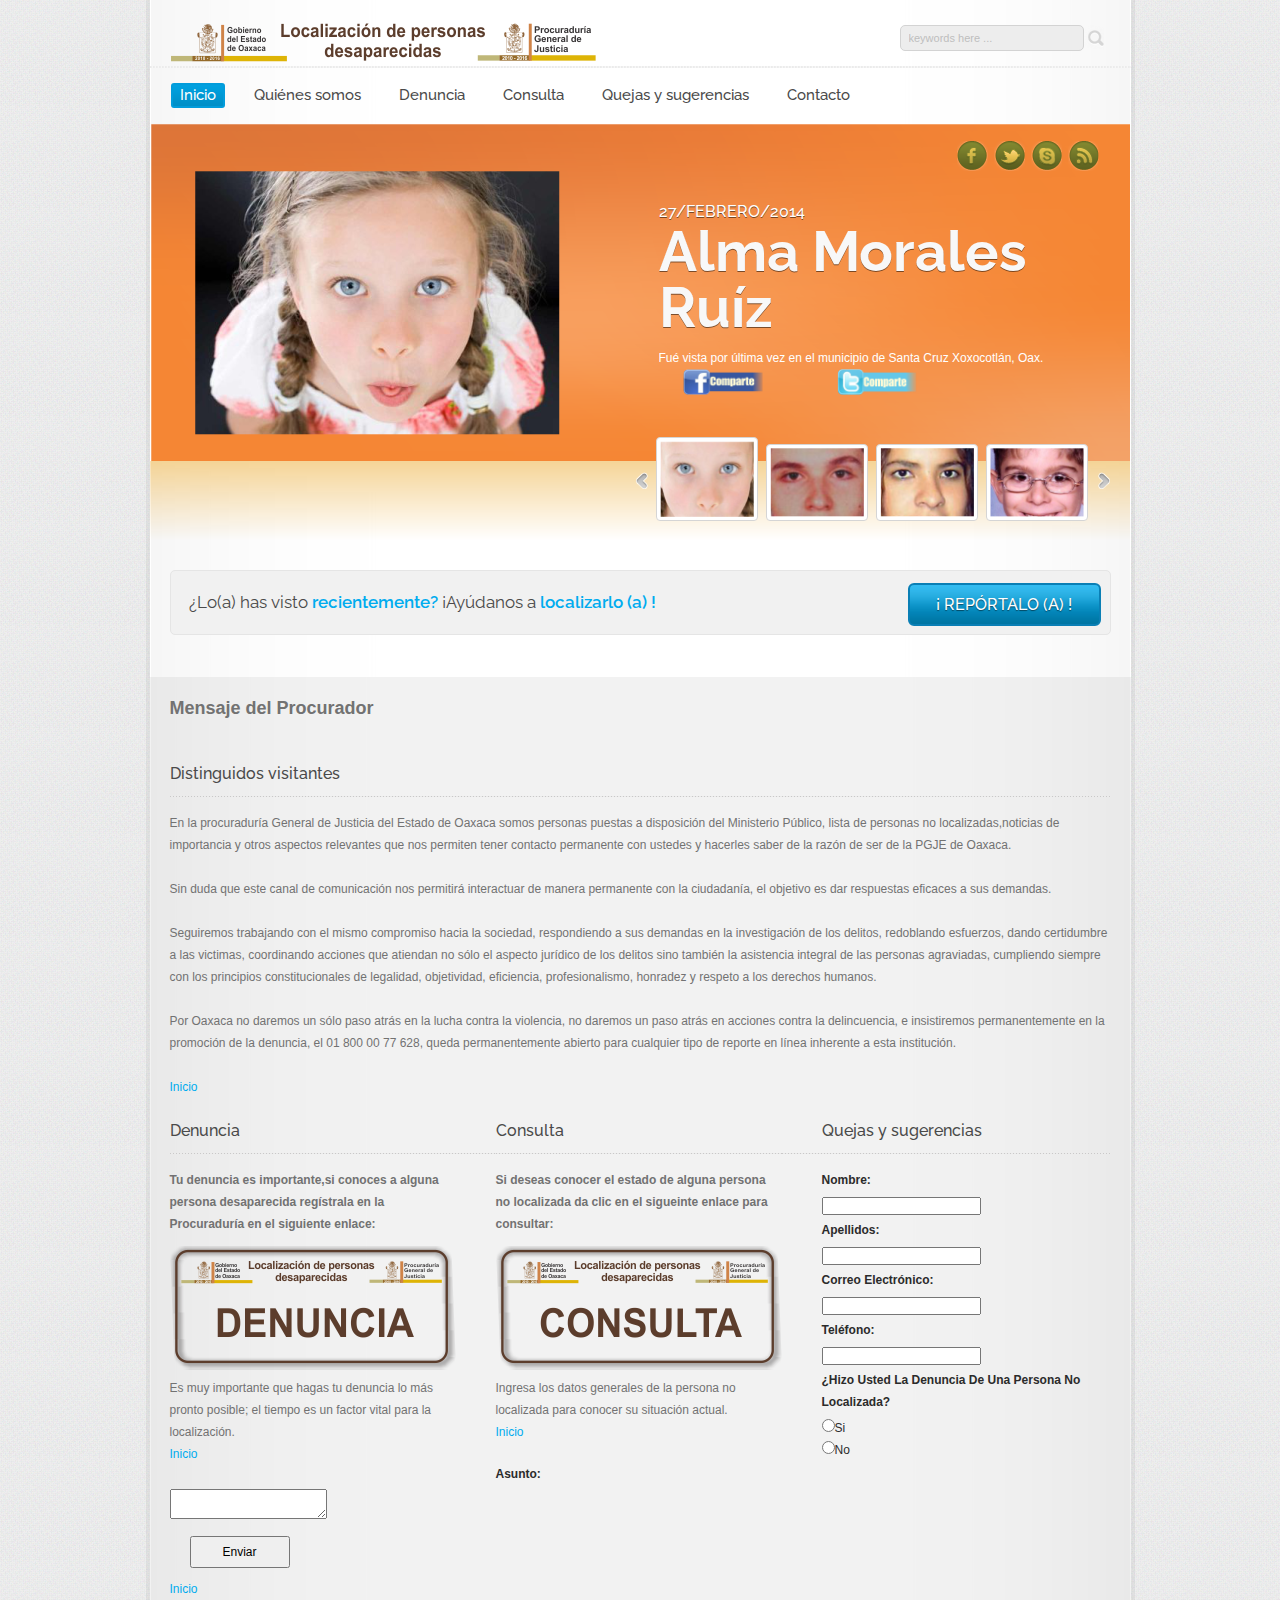
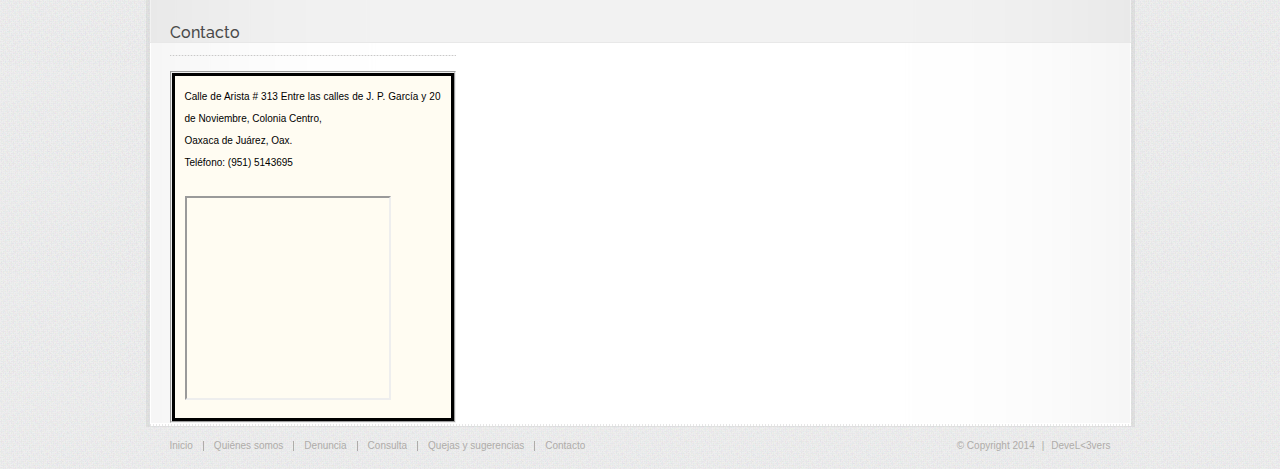
<file: index.html>
<!DOCTYPE html>
<html lang="en">
<head>
	<meta charset="utf-8" />
	<meta name="viewport" content="width=device-width, initial-scale=1, minimum-scale=1, maximum-scale=1, user-scalable=0" />
	<title>Localización de personas desaparecidas</title>
	<link rel="shortcut icon" type="image/x-icon" href="css/images/ico.ico" />
	<link rel="stylesheet" href="css/style.css" type="text/css" media="all" />
	<link type="text/css" href="css/style1.css" rel="stylesheet">
	<link href='http://fonts.googleapis.com/css?family=Raleway:400,900,800,700,600,500,300,200,100' rel='stylesheet' type='text/css'>
	
	<script src="js/jquery-1.8.0.min.js" type="text/javascript"></script>
	<!--[if lt IE 9]>
		<script src="js/modernizr.custom.js"></script>
	<![endif]-->
	<script src="js/jquery.carouFredSel-5.5.0-packed.js" type="text/javascript"></script>
	<script src="js/functions.js" type="text/javascript"></script>
</head>
<body>
<!-- wrapper -->
<div id="wrapper">
	<!-- shell -->
	<div class="shell">
		<!-- container -->
		<div class="container">
			<!-- header -->
			<header id="header">
				<h1 id="logo"><a href="#">Localización de personas desaparecidas</a></h1>
				<!-- search -->
				<div class="search">
					<form action="" method="post">
						<input type="text" class="field" value="keywords here ..." title="keywords here ..." />
						<input type="submit" class="search-btn" value="" />
						<div class="cl">&nbsp;</div>
					</form>
				</div>
				<!-- end of search -->
				<div class="cl">&nbsp;</div>
			</header>
			<!-- end of header -->
			<!-- navigaation -->
			<nav id="navigation">
				<a href="#" class="nav-btn">Menú<span></span></a>
				<ul>
					<li class="active"><a href="#">Inicio</a></li>
					<li><a href="#mensaje">Quiénes somos</a></li>
					<li><a href="#denuncia">Denuncia</a></li>
					<li><a href="#consulta">Consulta</a></li>
					<li><a href="#quejas">Quejas y sugerencias</a></li>
					<li><a href="#conta">Contacto</a></li>
				</ul>
				<div class="cl">&nbsp;</div>
			</nav>
			<!-- end of navigation -->
			<!-- slider-holder -->
			<div class="slider-holder">
				
				<!-- slider -->
				<div class="slider">
					<div class="socials">
						<a class="facebook-ico" href="https://www.facebook.com">facebook-ico</a>
						<a href="https://twitter.com/" class="twitter-ico">twitter-ico</a>
						<a href="http://www.skype.com/es/" class="skype-ico">skype-ico</a>
						<a href="#" class="rss-ico">rss-ico</a>
						<div class="cl">&nbsp;</div>
					</div>

					<div class="arrs">
						<a href="#" class="prev-arr"></a>
						<a href="#" class="next-arr"></a>
					</div>

					<ul>
						<li id="img1">
							<div class="slide-cnt">
								<h4>27/Febrero/2014</h4>
								<h2>Alma Morales Ruíz</h2>
								<p>Fué vista por última vez en el municipio de Santa Cruz Xoxocotlán, Oax. <a href="#"></a></p>
								<a href="javascript:var dir=window.document.URL;var tit=window.document.title;var tit2=encodeURIComponent(tit);var dir2= encodeURIComponent(dir);window.location.href=('http://www.facebook.com/share.php?u='+dir2+'&amp;t='+tit2+'');"><img src="css/images/comparte-fb.png" border="0" width="80" height="26" alt="Compartir" /></a>
							    <a href="javascript:var dir=window.document.URL;var tit=window.document.title;var tit2=encodeURIComponent(tit);window.location.href=('http://twitter.com/?status='+tit2+'%20'+dir+'');"><img src="css/images/comparte-tw.png" border="0" width="80" height="26" alt="Compartir" /></a>
							</div>
							<img src="css/images/img1.png" alt="" />
							</li>

						<li id="img2">
							<div class="slide-cnt">
								<h4>21/08/2013</h4>
								<h2>Daniel González Aparicio</h2>
								<p>Fué visto por última vez en San Andrés Huayapan, Oaxaca. <a href="#"></a></p>
								<a href="javascript:var dir=window.document.URL;var tit=window.document.title;var tit2=encodeURIComponent(tit);var dir2= encodeURIComponent(dir);window.location.href=('http://www.facebook.com/share.php?u='+dir2+'&amp;t='+tit2+'');"><img src="css/images/comparte-fb.png" border="0" width="80" height="26" alt="Compartir" /></a>
							    <a href="javascript:var dir=window.document.URL;var tit=window.document.title;var tit2=encodeURIComponent(tit);window.location.href=('http://twitter.com/?status='+tit2+'%20'+dir+'');"><img src="css/images/comparte-tw.png" border="0" width="80" height="26" alt="Compartir" /></a>
								</div>
							<img src="css/images/img2.png" alt="" />
							</li>

						<li id="img3">
							<div class="slide-cnt">
								<h4>30/08/2011</h4>
								<h2>Fátima Cariño Hernández</h2>
								<p>Fué vista por última vez en Salina Cruz, Oaxaca.<a href="#"></a></p>
								<a href="javascript:var dir=window.document.URL;var tit=window.document.title;var tit2=encodeURIComponent(tit);var dir2= encodeURIComponent(dir);window.location.href=('http://www.facebook.com/share.php?u='+dir2+'&amp;t='+tit2+'');"><img src="css/images/comparte-fb.png" border="0" width="80" height="26" alt="Compartir" /></a>
							    <a href="javascript:var dir=window.document.URL;var tit=window.document.title;var tit2=encodeURIComponent(tit);window.location.href=('http://twitter.com/?status='+tit2+'%20'+dir+'');"><img src="css/images/comparte-tw.png" border="0" width="80" height="26" alt="Compartir" /></a>
							</div>
							<img src="css/images/img3.png" alt="" />
						</li>

						<li id="img4">
							<div class="slide-cnt">
								<h4>7/12/2010</h4>
								<h2>Fermín Díaz Aragón</h2>
								<p>Fué visto por última vez en Miahuatlán de Porfirio Díaz, Oaxaca. <a href="#"></a></p>
								<a href="javascript:var dir=window.document.URL;var tit=window.document.title;var tit2=encodeURIComponent(tit);var dir2= encodeURIComponent(dir);window.location.href=('http://www.facebook.com/share.php?u='+dir2+'&amp;t='+tit2+'');"><img src="css/images/comparte-fb.png" border="0" width="80" height="26" alt="Compartir" /></a>
							    <a href="javascript:var dir=window.document.URL;var tit=window.document.title;var tit2=encodeURIComponent(tit);window.location.href=('http://twitter.com/?status='+tit2+'%20'+dir+'');"><img src="css/images/comparte-tw.png" border="0" width="80" height="26" alt="Compartir" /></a>
							</div>
							<img src="css/images/img4.png" alt="" />
						</li>

						<li id="img5">
							<div class="slide-cnt">
								<h4>21/08/2013</h4>
								<h2>Daniel González Aparicio</h2>
								<p>Fué visto por última vez en San Andrés Huayapan, Oaxaca. <a href="#"></a></p>
								<a href="javascript:var dir=window.document.URL;var tit=window.document.title;var tit2=encodeURIComponent(tit);var dir2= encodeURIComponent(dir);window.location.href=('http://www.facebook.com/share.php?u='+dir2+'&amp;t='+tit2+'');"><img src="css/images/comparte-fb.png" border="0" width="80" height="26" alt="Compartir" /></a>
							    <a href="javascript:var dir=window.document.URL;var tit=window.document.title;var tit2=encodeURIComponent(tit);window.location.href=('http://twitter.com/?status='+tit2+'%20'+dir+'');"><img src="css/images/comparte-tw.png" border="0" width="80" height="26" alt="Compartir" /></a>
							</div>
							<img src="css/images/img5.png" alt="" />
						</li>

						<li id="img6">
							<div class="slide-cnt">
								<h4>10/04/2013</h4>
								<h2>Andrea Ortiz Robles</h2>
								<p>Fué vista por última vez en la colonia Reforma, Oaxaca de Juárez, Oax.<a href="#"></a></p>
								<a href="javascript:var dir=window.document.URL;var tit=window.document.title;var tit2=encodeURIComponent(tit);var dir2= encodeURIComponent(dir);window.location.href=('http://www.facebook.com/share.php?u='+dir2+'&amp;t='+tit2+'');"><img src="css/images/comparte-fb.png" border="0" width="80" height="26" alt="Compartir" /></a>
							    <a href="javascript:var dir=window.document.URL;var tit=window.document.title;var tit2=encodeURIComponent(tit);window.location.href=('http://twitter.com/?status='+tit2+'%20'+dir+'');"><img src="css/images/comparte-tw.png" border="0" width="80" height="26" alt="Compartir" /></a>
							</div>
							<img src="css/images/img6.png" alt="" />
						</li>

						<!--li id="img7">
							<div class="slide-cnt">
								<h4>Heading Title Goes</h4>
								<h2>Just Like That</h2>
								<p>Acor porta mi, non venenatis augue imperdiet quis. Nam faucibus, felis ut suscipit vulputate, tortor quam ultricies neque, eget dignissim elit urna a metus. Aliquam sed quam dui, id lacinia nunc. <a href="#">read more</a></p>
							</div>
							<img src="css/images/mac-img.png" alt="" />
						</li>

						<li id="img8">
							<div class="slide-cnt">
								<h4>Heading Title Goes</h4>
								<h2>Just Like That</h2>
								<p>Acor porta mi, non venenatis augue imperdiet quis. Nam faucibus, felis ut suscipit vulputate, tortor quam ultricies neque, eget dignissim elit urna a metus. Aliquam sed quam dui, id lacinia nunc. <a href="#">read more</a></p>
							</div>
							<img src="css/images/mac-img.png" alt="" />
						</li-->
					</ul>
				</div>
				<!-- end of slider -->

				<!-- thumbs -->
				<div id="thumbs-wrapper">
					<div id="thumbs">
						<a href="#img1" class="selected"><img src="css/images/thumb1.png"/></a>
						<a href="#img2"><img src="css/images/thumb2.png" /></a>
						<a href="#img3"><img src="css/images/thumb3.png" /></a>
						<a href="#img4"><img src="css/images/thumb4.png" /></a>
						<a href="#img5"><img src="css/images/thumb5.png" /></a>
						<a href="#img6"><img src="css/images/thumb6.png" /></a>
						<!--a href="#img7"><img src="css/images/thumb3.png" /></a>
						<a href="#img8"><img src="css/images/thumb4.png" /></a-->
					</div>
					<a id="prev" href="#"></a>
					<a id="next" href="#"></a>
				</div>
				<!-- end of thumbs -->
			</div>

			<!-- main -->
			<div class="main">

				<div class="featured">
					<h4>¿Lo(a) has visto <strong>recientemente?</strong> ¡Ayúdanos a <strong>localizarlo (a) !</strong></h4>
					<a href="" class="blue-btn">¡ REPÓRTALO (A) !</a>
				</div>


				<section class="entries">
							<div id= "mensaje">
			<h2> Mensaje del Procurador<br><br><br></h2>
			<h3>Distinguidos visitantes </h3>
		<dt> 	
			<p> En la procuraduría General de Justicia del Estado de Oaxaca somos personas puestas
			 a disposición del Ministerio Público, lista de personas no localizadas,noticias de importancia y otros
			  aspectos relevantes que nos permiten tener contacto permanente con ustedes y hacerles saber de la razón
			   de ser de la PGJE de Oaxaca.  </p> 
		</dt>
<br>
		<dt> 
			<p> Sin duda que este canal de comunicación nos permitirá interactuar de manera permanente con
			 la ciudadanía, el objetivo es dar respuestas eficaces a sus demandas.   </p>  
		</dt> 
			<br>
			<dt>	
			<p>  Seguiremos trabajando con el mismo compromiso hacia la sociedad, respondiendo a sus demandas
			 en la investigación de los delitos, redoblando esfuerzos, dando certidumbre a las victimas, coordinando acciones
			  que atiendan no sólo el aspecto jurídico de los delitos sino también la asistencia integral de las personas 
			  agraviadas, cumpliendo siempre con los principios constitucionales de legalidad, objetividad, eficiencia, 
			  profesionalismo, honradez y respeto a los derechos humanos.   </p> 
		</dt>
<br>
		<dt>	
			<p>  Por Oaxaca no daremos un sólo paso atrás en la lucha contra la violencia, no daremos un paso 
			atrás en acciones contra la delincuencia, e insistiremos permanentemente en la promoción de la denuncia,
			 el 01 800 00 77 628, queda permanentemente abierto para cualquier tipo de reporte en línea inherente a esta
			  institución.   </p> 
		</dt>
<br>
						<a href="#">Inicio</a>
					</div>
					<div class="entry" id= "denuncia">
						<br>
						<h3>Denuncia</h3>
						<h5>Tu denuncia es importante,si conoces a alguna persona desaparecida regístrala en la Procuraduría en el siguiente enlace: </h5>
						<a href="javascript::alert('Debe tener conexion a internet ');"><img src="css/images/col-img2.png" alt="" /></a>
						<p>Es muy importante que hagas tu denuncia lo más pronto posible; el tiempo es un factor vital para la localización.  <br /></p>
						<a href="#">Inicio</a>
					</div>
					<div class="entry" id= "consulta">
					<br>
						<h3>Consulta</h3>
						<h5>Si deseas conocer el estado de alguna persona no localizada da clic en el sigueinte enlace para consultar: </h5>
						<a href="javascript::alert('Debe tener conexion a internet ');"><img src="css/images/col-img3.png" alt="" /></a>
						<p>Ingresa los datos generales de la persona no localizada para conocer su situación actual. <br /></p>
						<a href="#">Inicio</a>
					</div>
					<div>
					
						<form id="dynamic-form" action="" method="post" class="ui-sortable" novalidate="novalidate">
						<div class="row" style="display: block;"  id="quejas">
						<br>
						<h3>Quejas y sugerencias</h3>
							<label class="field" for="nombre">Nombre:</label><span class="textField"><input type="text" id="nombre" name="nombre" data="{&quot;validate&quot;:{&quot;Requerido&quot;:false,&quot;messages&quot;:{&quot;required&quot;:&quot;This field is required&quot;},&quot;maxlength&quot;:&quot;30&quot;,&quot;required&quot;:true}}"></span></div><div class="row" style="display: block; position: relative;">
							<label class="field" for="apellidos:">Apellidos:</label><span class="textField"><input type="text" id="apellidos:" name="apellidos:" data="{&quot;validate&quot;:{&quot;Requerido&quot;:false,&quot;messages&quot;:{&quot;required&quot;:&quot;This field is required&quot;},&quot;maxlength&quot;:&quot;30&quot;,&quot;required&quot;:true}}"></span></div><div class="row" style="display: block;">
							<label class="field" for="coreo_electrónico:">Correo electrónico:</label><span class="email"><input type="text" id="coreo_electrónico:" name="coreo_electrónico:" data="{&quot;validate&quot;:{&quot;Requerido&quot;:false,&quot;email&quot;:true,&quot;messages&quot;:{&quot;required&quot;:&quot;This field is required&quot;},&quot;required&quot;:true}}"></span></div><div class="row" style="display: block; position: relative;">
							<label class="field" for="teléfono:">Teléfono:</label><span class="phone"><input type="text" id="teléfono:" name="teléfono:" data="{&quot;validate&quot;:{&quot;Requerido&quot;:false,&quot;phone&quot;:true,&quot;messages&quot;:{&quot;required&quot;:&quot;This field is required&quot;},&quot;required&quot;:true}}"></span></div><div class="row" style="display: block; position: relative;">
							<label class="field" for="¿hizo_usted_la_denuncia_de_una_persona_no_localizada?">¿Hizo usted la denuncia de una persona no localizada?</label><span class="radioButton" id="¿hizo_usted_la_denuncia_de_una_persona_no_localizada?"><label class="option" for="¿hizo_usted_la_denuncia_de_una_persona_no_localizada?_si"><input class="radio" type="radio" name="¿hizo_usted_la_denuncia_de_una_persona_no_localizada?" id="¿hizo_usted_la_denuncia_de_una_persona_no_localizada?_si" value="Si" data="{&quot;validate&quot;:{&quot;Requerido&quot;:false,&quot;messages&quot;:{&quot;required&quot;:&quot;Este campo es requerido.&quot;},&quot;required&quot;:true}}">Si</label><label class="option" for="¿hizo_usted_la_denuncia_de_una_persona_no_localizada?_no"><input class="radio" type="radio" name="¿hizo_usted_la_denuncia_de_una_persona_no_localizada?" id="¿hizo_usted_la_denuncia_de_una_persona_no_localizada?_no" value="No">No</label></span></div><div class="row" style="display: block; position: relative;">
							<label class="field" for="asunto:">Asunto:</label><span class="textArea"><textarea id="asunto:" name="asunto:" data="{&quot;validate&quot;:{&quot;Requerido&quot;:false,&quot;messages&quot;:{&quot;required&quot;:&quot;This field is required&quot;},&quot;required&quot;:true}}"></textarea></span></div>
							<input type="submit" class="button blue" value="Enviar" id="submit-form">
						</form>
						<a href="#">Inicio</a>
							
					</div>
					<br>
						<div class="entry" id="conta">
						<h3>Contacto</h3>
    <fieldset>
	<p align="justify" style="border: 3px solid black; padding: 10px; background-color: rgb(255, 252, 242); color: black; font-family: arial,helvetica; font-size: 10px;">
	Calle de Arista # 313
	Entre las calles de J. P. García y 20 de Noviembre, Colonia Centro,<br> Oaxaca de Juárez, Oax.
    <br>           	
    Teléfono: (951) 5143695<br><br>
	<iframe src="https://mapsengine.google.com/map/embed?mid=zVEnAg1baG6w.kvUrlrh5FH6o" width="202" height="200"></iframe>
	</p>
	</fieldset>
						</div>
					</div>
					<div class="cl">&nbsp;</div>
				</section>
			</div>
			<!-- end of main -->
			<div class="cl">&nbsp;</div>
			
			<!-- footer -->
			<div id="footer">
				<div class="footer-nav">
					<ul>
					<li><a href="#">Inicio</a></li>
					<li><a href="#mensaje">Quiénes somos</a></li>
					<li><a href="#denuncia">Denuncia</a></li>
					<li><a href="#consulta">Consulta</a></li>
					<li><a href="#quejas">Quejas y sugerencias</a></li>
					<li><a href="#conta">Contacto</a></li>
					</ul>
					<div class="cl">&nbsp;</div>
				</div>
				<p class="copy">&copy; Copyright 2014<span>|</span>DeveL<3vers</p>
				<div class="cl">&nbsp;</div>
			</div>
			<!-- end of footer -->
		</div>
		<!-- end of container -->
	</div>
	<!-- end of shell -->
</div>
<!-- end of wrapper -->
</body>
</html>
</file>
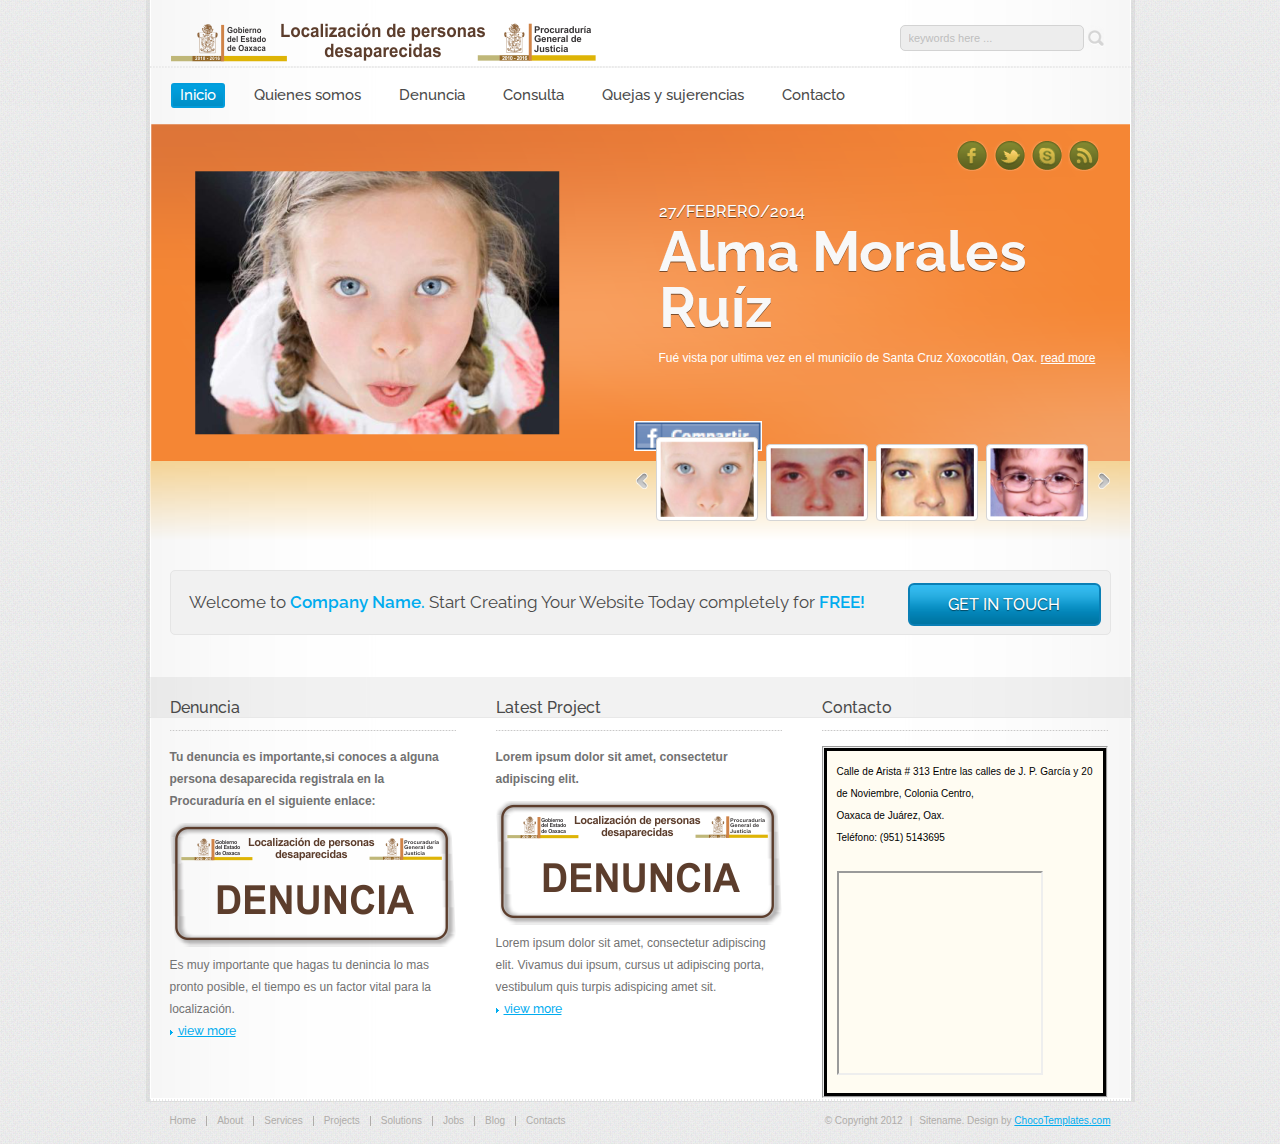
<file: home.html>
<!DOCTYPE html>
<html lang="en">
<head>
	<meta charset="utf-8" />
	<meta name="viewport" content="width=device-width, initial-scale=1, minimum-scale=1, maximum-scale=1, user-scalable=0" />
	<title>Localización de personas desaparecidas</title>
	<link rel="shortcut icon" type="image/x-icon" href="css/images/ico.ico" />
	<link rel="stylesheet" href="css/style.css" type="text/css" media="all" />
	<link href='http://fonts.googleapis.com/css?family=Raleway:400,900,800,700,600,500,300,200,100' rel='stylesheet' type='text/css'>
	
	<script src="js/jquery-1.8.0.min.js" type="text/javascript"></script>
	<!--[if lt IE 9]>
		<script src="js/modernizr.custom.js"></script>
	<![endif]-->
	<script src="js/jquery.carouFredSel-5.5.0-packed.js" type="text/javascript"></script>
	<script src="js/functions.js" type="text/javascript"></script>
</head>
<body>
<!-- wrapper -->
<div id="wrapper">
	<!-- shell -->
	<div class="shell">
		<!-- container -->
		<div class="container">
			<!-- header -->
			<header id="header">
				<h1 id="logo"><a href="#">Localización de personas desaparecidas</a></h1>
				<!-- search -->
				<div class="search">
					<form action="" method="post">
						<input type="text" class="field" value="keywords here ..." title="keywords here ..." />
						<input type="submit" class="search-btn" value="" />
						<div class="cl">&nbsp;</div>
					</form>
				</div>
				<!-- end of search -->
				<div class="cl">&nbsp;</div>
			</header>
			<!-- end of header -->
			<!-- navigaation -->
			<nav id="navigation">
				<a href="#" class="nav-btn">HOME<span></span></a>
				<ul>
					<li class="active"><a href="#">Inicio</a></li>
					<li><a href="mensaje.html">Quienes somos</a></li>
					<li><a href="#denuncia">Denuncia</a></li>
					<li><a href="C:\Users\Jaja\Desktop\html\default\home.html">Consulta</a></li>
					<li><a href="#">Quejas y sujerencias</a></li>
					<li><a href="#conta">Contacto</a></li>
				</ul>
				<div class="cl">&nbsp;</div>
			</nav>
			<!-- end of navigation -->
			<!-- slider-holder -->
			<div class="slider-holder">
				
				<!-- slider -->
				<div class="slider">
					<div class="socials">
						<a class="facebook-ico" href="https://www.facebook.com">facebook-ico</a>
						<a href="https://twitter.com/" class="twitter-ico">twitter-ico</a>
						<a href="http://www.skype.com/es/" class="skype-ico">skype-ico</a>
						<a href="#" class="rss-ico">rss-ico</a>
						<div class="cl">&nbsp;</div>
					</div>

					<div class="arrs">
						<a href="#" class="prev-arr"></a>
						<a href="#" class="next-arr"></a>
					</div>

					<ul>
						<li id="img1">
							<div class="slide-cnt">
								<h4>27/Febrero/2014</h4>
								<h2>Alma Morales Ruíz</h2>
								<p>Fué vista por ultima vez en el municiío de Santa Cruz Xoxocotlán, Oax. <a href="#">read more</a></p>
							</div>
							<img src="css/images/img1.png" alt="" />
							<a href="javascript:var dir='procufin.webege.com/face.html';var tit=window.document.title;var tit2=encodeURIComponent(tit);var dir2= encodeURIComponent(dir);window.location.href=('http://www.facebook.com/share.php?u='+dir2+'&amp;t='+tit2+'');"><img src="css/images/compartir.png" border="0" width="128" height="30" alt="Compartir" /></a>
						</li>

						<li id="img2">
							<div class="slide-cnt">
								<h4>21/08/2013</h4>
								<h2>Daniel Gonzáles Aparicio</h2>
								<p>Fué visto por ultima vez en san Andrés Huayapan, Oaxaca. <a href="#">read more</a></p>
								</div>
							<img src="css/images/img2.png" alt="" />
							<a href="javascript:var dir='procufin.webege.com/face.html';var tit=window.document.title;var tit2=encodeURIComponent(tit);var dir2= encodeURIComponent(dir);window.location.href=('http://www.facebook.com/share.php?u='+dir2+'&amp;t='+tit2+'');"><img src="css/images/compartir.png" border="0" width="128" height="30" alt="Compartir" /></a>
						</li>

						<li id="img3">
							<div class="slide-cnt">
								<h4>30/08/2011</h4>
								<h2>Fatima Cariño Hernández</h2>
								<p>Fué vista por última vez en Salina Cruz, Oaxaca.<a href="#">read more</a></p>
							</div>
							<img src="css/images/img3.png" alt="" />
						</li>

						<li id="img4">
							<div class="slide-cnt">
								<h4>7/12/2010</h4>
								<h2>Fermín Díaz Aragón</h2>
								<p>Fué visto por ultima vez en Miahuatlán de Porfirio Díaz, Oaxaca. <a href="#">read more</a></p>
							</div>
							<img src="css/images/img4.png" alt="" />
						</li>

						<li id="img5">
							<div class="slide-cnt">
								<h4>21/08/2013</h4>
								<h2>Daniel Gonzáles Aparicio</h2>
								<p>Fué visto por ultima vez en san Andrés Huayapan, Oaxaca. <a href="#">read more</a></p>
							</div>
							<img src="css/images/img5.png" alt="" />
						</li>

						<li id="img6">
							<div class="slide-cnt">
								<h4>10/04/2013</h4>
								<h2>Andrea Ortiz Robles</h2>
								<p>Fué vista por última vez en la colonia Reforma, Oaxaca de Juárez, Oax.<a href="#">read more</a></p>
							</div>
							<img src="css/images/img6.png" alt="" />
						</li>

						<!--li id="img7">
							<div class="slide-cnt">
								<h4>Heading Title Goes</h4>
								<h2>Just Like That</h2>
								<p>Acor porta mi, non venenatis augue imperdiet quis. Nam faucibus, felis ut suscipit vulputate, tortor quam ultricies neque, eget dignissim elit urna a metus. Aliquam sed quam dui, id lacinia nunc. <a href="#">read more</a></p>
							</div>
							<img src="css/images/mac-img.png" alt="" />
						</li>

						<li id="img8">
							<div class="slide-cnt">
								<h4>Heading Title Goes</h4>
								<h2>Just Like That</h2>
								<p>Acor porta mi, non venenatis augue imperdiet quis. Nam faucibus, felis ut suscipit vulputate, tortor quam ultricies neque, eget dignissim elit urna a metus. Aliquam sed quam dui, id lacinia nunc. <a href="#">read more</a></p>
							</div>
							<img src="css/images/mac-img.png" alt="" />
						</li-->
					</ul>
				</div>
				<!-- end of slider -->

				<!-- thumbs -->
				<div id="thumbs-wrapper">
					<div id="thumbs">
						<a href="#img1" class="selected"><img src="css/images/thumb1.png"/></a>
						<a href="#img2"><img src="css/images/thumb2.png" /></a>
						<a href="#img3"><img src="css/images/thumb3.png" /></a>
						<a href="#img4"><img src="css/images/thumb4.png" /></a>
						<a href="#img5"><img src="css/images/thumb5.png" /></a>
						<a href="#img6"><img src="css/images/thumb6.png" /></a>
						<!--a href="#img7"><img src="css/images/thumb3.png" /></a>
						<a href="#img8"><img src="css/images/thumb4.png" /></a-->
					</div>
					<a id="prev" href="#"></a>
					<a id="next" href="#"></a>
				</div>
				<!-- end of thumbs -->
			</div>

			<!-- main -->
			<div class="main">

				<div class="featured">
					<h4>Welcome to <strong>Company Name.</strong> Start Creating Your Website Today completely for <strong>FREE!</strong></h4>
					<a href="#" class="blue-btn">GET IN TOUCH</a>
				</div>


				<section class="entries">
				<div class="entry" id= "denuncia">
						<h3>Denuncia</h3>
						<h5>Tu denuncia es importante,si conoces a alguna persona desaparecida registrala en la Procuraduría en el siguiente enlace: </h5>
						<a href="C:\Users\Jaja\Desktop\html\default/home.html"><img src="css/images/col-img2.png" alt="" /></a>
						<p>Es muy importante que hagas tu denincia lo mas pronto posible, el tiempo es un factor vital para la localización.  <br /><a href="#" class="more">view more</a></p>
					</div>
					<div class="entry" id= "consulta">
						<h3>Latest Project</h3>
						<h5>Lorem ipsum dolor sit amet, consectetur adipiscing elit. </h5>
						<a href="#"><img src="css/images/col-img2.png" alt="" /></a>
						<p>Lorem ipsum dolor sit amet, consectetur adipiscing elit. Vivamus dui ipsum, cursus ut adipiscing porta, vestibulum quis turpis adispicing amet sit.  <br /><a href="#" class="more">view more</a></p>
					</div>
						<div class="entry" id="conta">
						<h3>Contacto</h3>
    <fieldset>
	<p align="justify" style="border: 3px solid black; padding: 10px; background-color: rgb(255, 252, 242); color: black; font-family: arial,helvetica; font-size: 10px;">
	Calle de Arista # 313
	Entre las calles de J. P. García y 20 de Noviembre, Colonia Centro,<br> Oaxaca de Juárez, Oax.
    <br>           	
    Teléfono: (951) 5143695<br><br>
	<iframe src="https://mapsengine.google.com/map/embed?mid=zVEnAg1baG6w.kvUrlrh5FH6o" width="202" height="200"></iframe>
	</p>
	</fieldset>
						</div>
					</div>
					<div class="cl">&nbsp;</div>
				</section>
			</div>
			<!-- end of main -->
			<div class="cl">&nbsp;</div>
			
			<!-- footer -->
			<div id="footer">
				<div class="footer-nav">
					<ul>
						<li><a href="#">Home</a></li>
						<li><a href="#">About</a></li>
						<li><a href="#">Services</a></li>
						<li><a href="#">Projects</a></li>
						<li><a href="#">Solutions</a></li>
						<li><a href="#">Jobs</a></li>
						<li><a href="#">Blog</a></li>
						<li><a href="#">Contacts</a></li>
					</ul>
					<div class="cl">&nbsp;</div>
				</div>
				<p class="copy">&copy; Copyright 2012<span>|</span>Sitename. Design by <a href="http://chocotemplates.com" target="_blank">ChocoTemplates.com</a></p>
				<div class="cl">&nbsp;</div>
			</div>
			<!-- end of footer -->
		</div>
		<!-- end of container -->
	</div>
	<!-- end of shell -->
</div>
<!-- end of wrapper -->
</body>
</html>
</file>
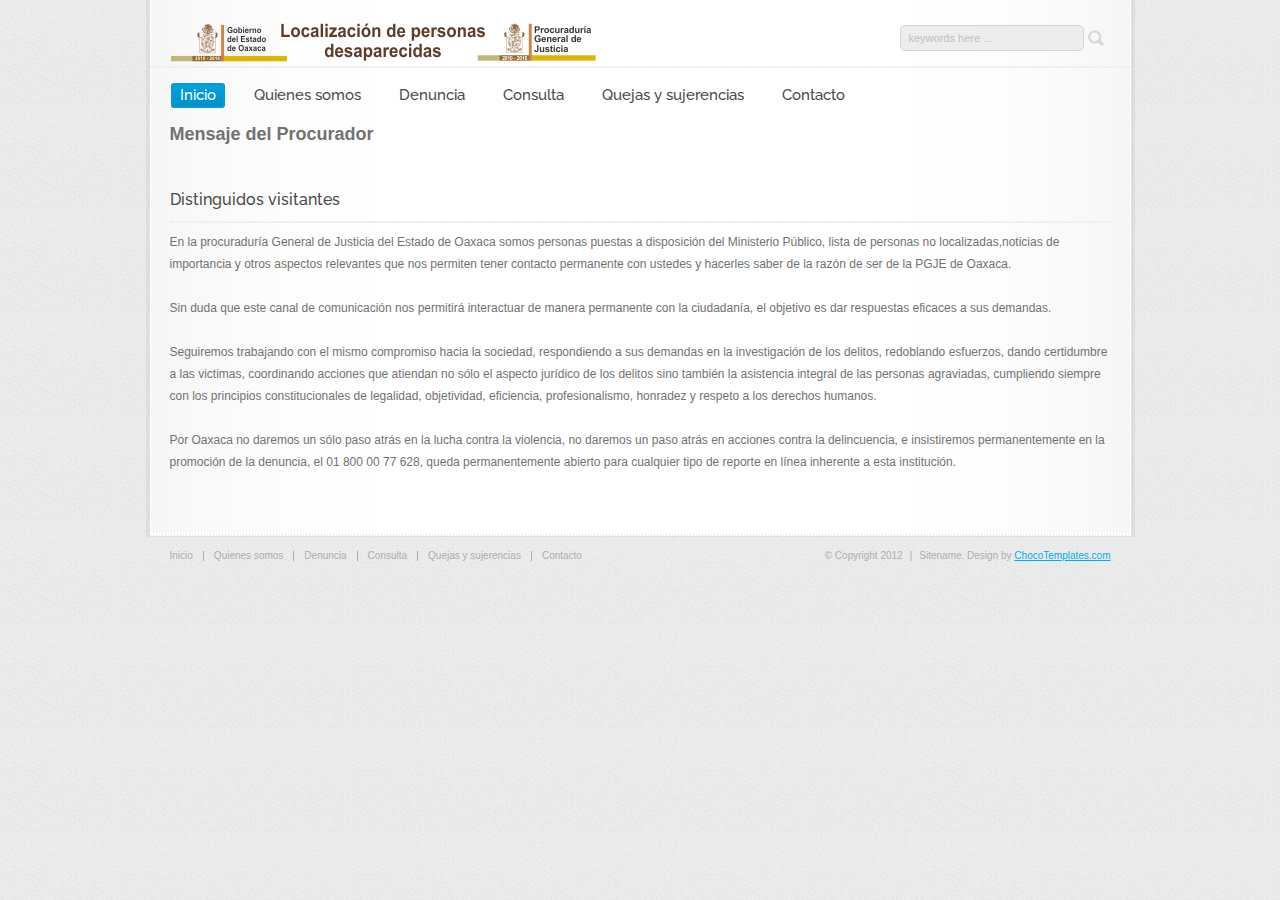
<file: mensaje.html>
<!DOCTYPE html>
<html lang="en">
<head>
	<meta charset="utf-8" />
	<meta name="viewport" content="width=device-width, initial-scale=1, minimum-scale=1, maximum-scale=1, user-scalable=0" />
	<title>Localización de personas desaparecidas</title>
	<link rel="shortcut icon" type="image/x-icon" href="css/images/ico.ico" />
	<link rel="stylesheet" href="css/style.css" type="text/css" media="all" />
	<link href='http://fonts.googleapis.com/css?family=Raleway:400,900,800,700,600,500,300,200,100' rel='stylesheet' type='text/css'>
	
	<script src="js/jquery-1.8.0.min.js" type="text/javascript"></script>
	<!--[if lt IE 9]>
		<script src="js/modernizr.custom.js"></script>
	<![endif]-->
	<script src="js/jquery.carouFredSel-5.5.0-packed.js" type="text/javascript"></script>
	<script src="js/functions.js" type="text/javascript"></script>
</head>
<body>
<!-- wrapper -->
<div id="wrapper">
	<!-- shell -->
	<div class="shell">
		<!-- container -->
		<div class="container">
			<!-- header -->
			<header id="header">
				<h1 id="logo"><a href="#">Localización de personas desaparecidas</a></h1>
				<!-- search -->
				<div class="search">
					<form action="" method="post">
						<input type="text" class="field" value="keywords here ..." title="keywords here ..." />
						<input type="submit" class="search-btn" value="" />
						<div class="cl">&nbsp;</div>
					</form>
				</div>
				<!-- end of search -->
				<div class="cl">&nbsp;</div>
			</header>
			<!-- end of header -->
			<!-- navigaation -->
			<nav id="navigation">
				<a href="#" class="nav-btn">HOME<span></span></a>
				<ul>
					<li class="active"><a href="home.html">Inicio</a></li>
					<li><a href="mensaje.html">Quienes somos</a></li>
					<li><a href="#">Denuncia</a></li>
					<li><a href="#">Consulta</a></li>
					<li><a href="#">Quejas y sujerencias</a></li>
					<li><a href="home.html#conta">Contacto</a></li>
				</ul>
				<div class="cl">&nbsp;</div>
			</nav>
			<!-- end of navigation -->
			<!-- slider-holder -->


			<!-- main -->
			<div class="main">


				<section class="cols">
					<div >
<h2> Mensaje del Procurador<br/><br/><br/></h2>
	
	<h3>Distinguidos visitantes </h3>
	
		<dt> 
			
			<p> En la procuraduría General de Justicia del Estado de Oaxaca somos personas puestas
			 a disposición del Ministerio Público, lista de personas no localizadas,noticias de importancia y otros
			  aspectos relevantes que nos permiten tener contacto permanente con ustedes y hacerles saber de la razón
			   de ser de la PGJE de Oaxaca.  </p> 

		</dt>

<br/>

		<dt> 
			
			<p> Sin duda que este canal de comunicación nos permitirá interactuar de manera permanente con
			 la ciudadanía, el objetivo es dar respuestas eficaces a sus demandas.   </p>
			  
		</dt> 
			
			<br/>
			
			<dt>
				
			<p>  Seguiremos trabajando con el mismo compromiso hacia la sociedad, respondiendo a sus demandas
			 en la investigación de los delitos, redoblando esfuerzos, dando certidumbre a las victimas, coordinando acciones
			  que atiendan no sólo el aspecto jurídico de los delitos sino también la asistencia integral de las personas 
			  agraviadas, cumpliendo siempre con los principios constitucionales de legalidad, objetividad, eficiencia, 
			  profesionalismo, honradez y respeto a los derechos humanos.   </p> 

		</dt>

<br/>



		<dt>
				
			<p>  Por Oaxaca no daremos un sólo paso atrás en la lucha contra la violencia, no daremos un paso 
			atrás en acciones contra la delincuencia, e insistiremos permanentemente en la promoción de la denuncia,
			 el 01 800 00 77 628, queda permanentemente abierto para cualquier tipo de reporte en línea inherente a esta
			  institución.   </p> 

		</dt>

<br/>



</div>

	
					</div>
					<div class="cl">&nbsp;</div>
				</section>
			</div>
			<!-- end of main -->
			<div class="cl">&nbsp;</div>
			
			<!-- footer -->
			<div id="footer">
				<div class="footer-nav">
					<ul>
						<li><a href="#">Inicio</a></li>
						<li><a href="mensaje.html">Quienes somos</a></li>
						<li><a href="#denuncia">Denuncia</a></li>
						<li><a href="#consulta">Consulta</a></li>
						<li><a href="#">Quejas y sujerencias</a></li>
						<li><a href="#conta">Contacto</a></li>
					</ul>
					<div class="cl">&nbsp;</div>
				</div>
				<p class="copy">&copy; Copyright 2012<span>|</span>Sitename. Design by <a href="http://chocotemplates.com" target="_blank">ChocoTemplates.com</a></p>
				<div class="cl">&nbsp;</div>
			</div>
			<!-- end of footer -->
		</div>
		<!-- end of container -->
	</div>
	<!-- end of shell -->
</div>
<!-- end of wrapper -->
</body>
</html>
</file>
<file: css/style.css>
* { margin: 0; padding: 0; outline: 0; }

body, html { height: 100%; }

body {
    font-size: 12px;
    line-height: 22px;
    font-family: verdana, arial, sans-serif;
    color: #727272;
    background: url(images/body-pattern.png) repeat 0 0;
    min-width: 100%;
}

/*font-family: 'Raleway', sans-serif;*/

a { color: #00acef; text-decoration: none; cursor: pointer; }
a:hover { text-decoration: underline; }
a img { border: 0; }

article, aside, details, footer, header, menu, nav, section { display: block; }
input, textarea, select { font-size: 12px; font-family: arial, sans-serif; }
textarea { overflow: auto; }

.cl { display: block; height: 0; font-size: 0; line-height: 0; text-indent: -4000px; clear: both; }
.notext { font-size: 0; line-height: 0; text-indent: -4000px; }
.left, .alignleft { float: left; display: inline; }
.right, .alignright { float: right; display: inline; }

.shell { width: 981px; margin: 0 auto; }
.container { background: url(images/container.png) repeat-y center 0; box-shadow: 0px 0px 0px 4px rgba(0,0,0,0.05); -moz-box-shadow: 0px 0px 0px 4px rgba(0,0,0,0.05); -webkit-box-shadow: 0px 0px 0px 4px rgba(0,0,0,0.05); -o-box-shadow: 0px 0px 0px 4px rgba(0,0,0,0.05);  }


#header { margin-bottom: 15px;  position: relative; padding-top: 25px;  height: 43px; background: url(images/border-title.png) repeat-x 0 bottom; }
#logo { width: 425px; font-size: 0; line-height: 0; position:absolute; top: 23px; left: 21px; }
#logo a { height: 72px; display: block; background: url(images/logo.png) no-repeat 0 0; text-indent: -4000px; }
.search { width: 210px; margin-left: auto; padding-right: 21px; }
.search input.field { float:left; width: 166px; padding:0 8px; height: 24px; line-height: 24px;  border: 1px solid #d3d3d3; font-size: 11px; color:#bebebe; background: #ededed; border-radius: 5px; -moz-border-radius: 5px; -webkit-border-radius: 5px; -o-border-radius: 5px; }
.search input.search-btn { float:left;  font-size: 0; line-height: 0; text-indent: -4000px; cursor: pointer; width: 20px; height: 26px; border: 0; background: url(images/search-ico.png) no-repeat 0 0; }

#navigation { padding:0 21px;  margin-bottom: 15px; }
#navigation ul { list-style:none; list-style-position: outside; }
#navigation ul li { padding: 0 10px; float: left; font-family: 'Raleway', sans-serif; font-size: 15px; font-weight: 500; }
#navigation ul li:first-child { padding-left: 0; }
#navigation ul li a { color: #4a4a4a; padding: 0 7px; display:block; height: 21px; line-height: 21px; border: 2px solid transparent; border-radius: 3px; -moz-border-radius: 3px; -webkit-border-radius: 3px; -o-border-radius: 3px; }
#navigation ul li.active a,
#navigation ul li a:hover { border: 2px solid #029cdb;  background: url(images/nav-btn.png) repeat-x 0 0; color:#fff; text-decoration: none; }
#navigation a.nav-btn { display:none; }

.slider-holder { position: relative; margin-bottom:30px;   }

.slider { background: url(images/slider-bg.png) no-repeat 0 0; width: 938px; height: 417px; position:relative; overflow: hidden; padding:0 21px; }
.slider ul { list-style:none; list-style-position: outside; }
.slider ul li { float: left; width: 938px; height: 417px; }
.slider .slide-cnt { width: 450px; height: 220px; position:relative; overflow: hidden; float: right; padding-top: 30px;  }

.slider h4 { color:#fff; font-size: 16px; font-family: 'Raleway', sans-serif;  font-weight: 500; text-shadow: rgba(0,0,0,0.5) 0px 1px 0px; text-transform: uppercase; }
.slider h2 { color:#f8f8f8; font-family: 'Raleway', sans-serif; font-size: 56px; line-height:56px; padding-bottom: 12px; font-weight: 700; text-shadow: rgba(0,0,0,0.5) 0px 1px 0px; }
.slider p { color:#fff; }
.slider p a { color:#fff; text-decoration: underline; }
.slider p a:hover { text-decoration: none; }

.slider img { float:left; margin-right:50px; margin-left: 24px;  }
.slider .socials { width: 158px; margin-left: auto; padding-top:18px;  }
.slider .socials a { width: 31px; height: 30px; float:left; margin-left: 6px;  background: url(images/socials.png) no-repeat 0 0; font-size: 0; line-height: 0; text-indent: -4000px; }

.slider .socials a.facebook-ico { background-position: 0 0; }
.slider .socials a.facebook-ico:hover { background-position:0 bottom; }

.slider .socials a.twitter-ico { background-position:-37px 0; }
.slider .socials a.twitter-ico:hover { background-position:-37px bottom; }

.slider .socials a.skype-ico { background-position:-75px 0; }
.slider .socials a.skype-ico:hover { background-position:-75px bottom; }

.slider .socials a.rss-ico { background-position: -114px 0; }
.slider .socials a.rss-ico:hover { background-position: -114px bottom; }

#thumbs-wrapper { width: 434px; padding: 0 20px; position: absolute; bottom: 18px; right: 21px; overflow: hidden; }
#thumbs-wrapper a#prev { width: 12px; height: 17px; position:absolute; top: 50%; margin-top: -8px; left: 0; background: url(images/left-arr.png) no-repeat 0 0;}
#thumbs-wrapper a#next { width: 12px; height: 17px; position: absolute; top: 50%; margin-top: -8px; right: 0px; background: url(images/right-arr.png) no-repeat 0 0; }
#thumbs { height: 80px; width: 434px; position:relative; overflow: hidden; padding-top:7px; }
#thumbs a { margin-bottom:8px; width: 94px; height: 69px; margin-right: 8px; float:left; background: #fff; padding: 3px; border-radius: 4px; -moz-border-radius: 4px; -webkit-border-radius: 4px; -o-border-radius: 4px; border: 1px solid #d5d5d5; }
#thumbs a img { width: 94px; height: 69px; float:left; }

#thumbs a.selected { height: 76px; position:relative; margin-top: -7px; opacity: 1; } 
#thumbs a.selected img { height: 76px; }

.main { padding:0 20px; }

.featured { background: #f1f1f1; border: 1px solid #e5e5e5; padding: 10px 213px 10px 18px; margin-bottom: 42px;  position: relative; border-radius: 5px; -moz-border-radius: 5px; -webkit-border-radius: 5px; -o-border-radius: 5px; }
.featured h4 { font-family: 'Raleway', sans-serif;  line-height: 43px; font-size: 17px; color:#4a4a4a; font-weight:400; }
.featured h4 strong { color:#00acef; font-weight: 600; }
.featured a.blue-btn { background: url(images/blue-btn.png) repeat 0 0; width: 189px; height: 39px; text-shadow: rgba(0,0,0,0.5) 0px 1px 0px;  position: absolute; top: 50%; margin-top: -20px;  right: 9px; display: block; font-size: 16px; font-weight: 500; color:#fff; text-align: center; line-height: 39px; border: 2px solid #0a7fb5; border-radius: 6px; -moz-border-radius: 6px; -webkit-border-radius: 6px; -o-border-radius: 6px; text-decoration: none; font-weight: 500; font-family: 'Raleway', sans-serif; text-shadow: rgba(0,0,0,0.5) 0px 1px 1px;
}
.featured a.blue-btn:hover { background-position:0 bottom; }

.main h3 { font-size: 16px; font-family: 'Raleway', sans-serif; color:#4a4a4a; font-weight: 500; padding-bottom: 12px; margin-bottom: 8px; background: url(images/border-title.png) repeat-x 0 bottom;}
.main h5 { font-size: 12px; }
.main h5 { padding-bottom: 10px; }
.main a.more { background: url(images/blue-arr.png) no-repeat 0 6px; text-decoration: underline; padding-left: 8px; font-weight: 500; font-family: 'Raleway', sans-serif; }
.main a:hover { text-decoration: none; }

.main .cols { padding-bottom: 38px;  }
.main .cols .col { float:left; width: 286px; padding-right: 40px; }
.main .cols .col.last { padding-right: 0; }
.main .cols .col img.left { margin-right: 24px; margin-bottom:10px;  }
.main .cols .col a { text-decoration: underline; }
.main .cols .col ul { list-style:none; list-style-position: outside; }
.main .cols .col ul li { padding: 10px 10px 12px; background: url(images/border-title.png) repeat-x 0 bottom; font-family: 'Raleway', sans-serif; font-weight:600; }
.main .cols .col ul li.odd { background-color:#f6f6f6;  }
.main .cols .col ul li a { padding: 0px 10px; display:block; background: url(images/bullet.png) no-repeat 0px 9px; }
.main .cols .col ul li.first { padding-top:2px; }

.main .entries { background: url(images/entries.png) repeat-y 0 0; position:relative; margin: 0 -20px; padding: 20px; margin-bottom: 1px; border-bottom: 1px solid #e8e8e8;  }
.main .entries h3 { margin-bottom: 15px;  background: url(images/entry-title.png) repeat-x 0 bottom; }
.main .entries .entry { width: 286px; float:left; padding-right: 40px; }
.main .entries .entry.last { padding-right:0; }
.main .entries .entry p.meta { color: #cbcbcb; }
.main .entries .entry p.meta a { color: #cbcbcb; }
.main .entries .entry-inner { padding-bottom: 18px; margin-bottom: 16px; background: url(images/entry-title.png) repeat-x 0 bottom; }
.main .entries .entry .date { margin-right: 15px;  position: relative; float:left; padding: 14px 12px; width: 40px; height: 34px; background: url(images/date-ico.png) no-repeat 0 0; } 

.main .entries .entry .date strong { color:#00acef; font-size: 22px; line-height: 22px; font-family: arial, sans-serif; font-weight: bold; display:block; }
.main .entries .entry .date span { font-weight: bold; font-size: 9px; color:#c6c6c6; position:relative; margin-top: 0px; display:block; line-height:9px;  }
.main .entries .entry .date em { -webkit-transform: rotate(-90deg); line-height: 12px;
-moz-transform: rotate(-90deg);	 font-weight: bold; font-style: normal; width: 12px;  color:#bdbdbd; font-size: 12px; position:absolute; bottom: 20px; left: 41px; }

.testimonials { padding-bottom: 30px; }
.testimonials p { font-style: italic; font-family: georgia ,arial, serif; font-size: 14px; color:#898989; }
.testimonials p strong { font-size: 43px; position:relative; bottom: -19px; font-weight: normal; padding-right: 4px;  }
.testimonials p.author { font-size: 12px; text-align: right; }
.testimonials p.author strong { font-size: 12px; bottom: 0; font-weight:bold;  }

#footer { background: url(images/footer-border.png) repeat-x 0 0; padding: 18px 20px 18px 10px; }
.footer-nav { float: left; }
.footer-nav ul { list-style:none; list-style-position: outside; }
.footer-nav ul li { float: left; border-right: 1px solid #afaca9;  padding:0 10px; font-size: 10px; line-height: 10px; }
.footer-nav ul li a { color: #afaca9; }
.footer-nav ul li a:hover { color: #878684; text-decoration: none; }
.footer-nav ul li.last { border-right: 0; }

#footer p.copy { font-size: 10px; color:#afaca9; line-height: 10px; float: right; }
#footer p.copy a { font-size: 10px; color:#00acef;  line-height: 10px; text-decoration: underline; }
#footer p.copy a:hover { text-decoration: none; }
#footer p.copy span { padding:0 7px; }

/* ipad portrait */
@media only screen and ( min-width: 768px) and ( max-width: 981px ) {
	body { width: auto; }
	.shell { width: auto; width: 768px; }

	.container { background-image:url(images/container-tablet.png); }
	.slider { width: 725px; height: 366px; background-image:url(images/slider-tablet.png); }
	.slider ul li { width: 724px; }
	.slider img { width: 316px; height: 286px; margin-left: 0; margin-right: 20px;  }
	.slider h3 { font-size:16px; }
	.slider h2 { font-size: 47px; line-height: 54px; } 
	.slider .slide-cnt { width: 380px; height: 190px; }

	#thumbs-wrapper { width: 356px; }
	#thumbs a { width: 75px; height: 56px; }
	#thumbs a.selected { width: 75px; height: 65px; }
	#thumbs a.selected img { width: 75px; height: 65px; }
	#thumbs a img { width: 75px; height: 56px; }

	.featured h4  { font-size: 16px; line-height: 28px; }

	.main .cols .col { width: 222px; padding-right: 30px; }
	.main .cols .col img.left { float: none; display: block; margin:0 auto 12px; }

	.main .entries { background-image:url(images/entries-tablet.png);  }
	.main .entries .entry { width: 225px; padding-right: 24px;  }
	.main .entries .entry img { width: 100%; }
	.main .entries .entry .cnt {  height:100%; overflow: hidden; }

	.footer-nav { float:none; display: block; padding-bottom: 12px; }
	#footer p.copy { float: none; display:block; padding-left: 10px;  }
}

/* mobile*/
@media only screen and ( max-width: 640px) { 
	body { width: auto; }

	.search { display:none; }
	#logo { width: 301px; position:relative; margin:0 auto; top: 0px; left:0;  }
	#logo a { height: 28px; display: block; background: url(images/logo2.png) no-repeat 0 0; text-indent: -4000px; }
	#header { background: transparent; margin-bottom:0; }

	#navigation { position:relative; z-index: 100; padding:0 0px; margin:0 10px;  }
	#navigation a.nav-btn {  margin-bottom: 15px; text-decoration: none; padding:0 36px 0 10px; line-height:30px;  display:block; background: url(images/navigation.png) repeat-x 0 0; height: 30px; position: relative; }
	#navigation a.nav-btn span { background: url(images/dd-nav-arrs.png) no-repeat 0 bottom; width: 20px; height: 15px;  position:absolute; top: 8px; right: 12px; }
	#navigation a.nav-btn.active span { background-position:0 0; }

	#navigation ul { display:none;  position: absolute; top: 30px; left: 0; width: 100%; }	
	#navigation ul li { float:none; height: 30px; border-top: 1px solid #fff; display:block; padding:0 0 0 0; background: url(images/navigation.png) repeat-x 0 0; }
	#navigation ul li a { border: 0; line-height:30px;  float:none; height: 30px; display: block; font-size: 14px; padding-left: 20px; padding-right: 20px; width:100%; border-radius: 0px; -moz-border-radius: 0px; -webkit-border-radius: 0px; -o-border-radius: 0px; box-sizing:border-box; -moz-box-sizing:border-box; -webkit-box-sizing:border-box; }	
	#navigation ul li a:hover { background-image:url(images/blue-btn.png); border:0;  }
	#navigation ul li.active span { background: transparent; border:0; }
	#navigation ul li.first { display:none; }

	.shell { width: 320px; }
	.container { background-image: url(images/container-mobile.png); width: 320px; }
	.main { padding:0 10px; }
	.slider ul li { width: 724px; }
	.slider img { width: 316px; height: 286px; float:none; display:block;  margin: 0 auto; }
	.slider h3 { font-size:16px; }
	.slider h2 { font-size: 47px; line-height: 54px; } 
	.slider .slide-cnt { width: 380px; height: 190px; float:none; display:block; }

	#thumbs-wrapper { display: none; }

	.slider-holder { width: 320px; margin:0 auto; }
	.slider { background-image:url(images/slider-mobile.png); padding:0 10px; width:300px;  margin:0 auto;   height: 388px;}
	.slider .slide-cnt { width: 300px;  float:none; display:block; padding-top: 12px; }
	.slider h4 { display:none; }
	.slider h2 { font-size: 38px; text-align: center; }
	.slider p { color:#cee7f1; }
	.slider ul li { width: 300px; }
	.slider .socials { display:none; }
	.slider img { float:none; display:block; margin:0 auto; width: 194px; height: 178px; }

	.slider .arrs a { position:absolute; top: 250px; z-index: 30; background: url(images/slider-arr.png) no-repeat 0 0; width: 26px; height: 37px; }
	.slider .arrs a.prev-arr { left: 10px; background-position:0 0; }
	.slider .arrs a.next-arr { right: 10px; background-position: right 0; }

	.main .cols .col { padding-bottom: 20px; float:none; display:block;padding-right:0; width: auto;  } 
	.main .cols .col img.left { float:none; display:block; margin: 0 auto;  }
 	.main .entries { margin:0 -10px;  }
	.main .entries .entry { width: auto; padding-right:0; float:none; display:block; margin-bottom:14px;  }
	
	.featured h4 { line-height: 26px; padding-bottom: 6px; }
	.featured a.blue-btn { float: none; display:block; right:0; left:0;  position:relative; margin: 0 auto; top:0;  width: 260px; }
	.featured { padding: 10px; }
	
	#footer { padding-left: 0; padding-right:0;  }
	.footer-nav { float:none; display:block; height: 12px; margin:0 auto; width: 310px; vpadding-bottom: 8px; text-transform: uppercase; }
	.footer-nav ul li { font-size: 8px; border-right:0; padding:0 2px; }
	#footer p.copy { font-size: 8px; text-align:center; float:none; display:block; }
}


@media only screen and ( max-width: 767px) and (-webkit-min-device-pixel-ratio: 1.5), only screen and (min--moz-device-pixel-ratio: 1.5), only screen and (min-resolution: 240dpi) { 
	#navigation a.nav-btn { background-image:url(images/navigation@2x.png); -webkit-background-size: 2px 30px; -moz-background-size: 2px 30px; background-size: 2px 30px; }
}
</file>
<file: css/style1.css>
label{
    display:block;
    padding: 0 0 2px;
    margin:2px;
    font-weight:bold;
    text-transform:capitalize;
    color:#2B2B2B;
}

label.option{
    padding:0;
    margin:0;
    font-weight:normal;
}

#submit-form{
	margin: 10px 20px;
	height:32px;
    width:100px;
}
</file>
